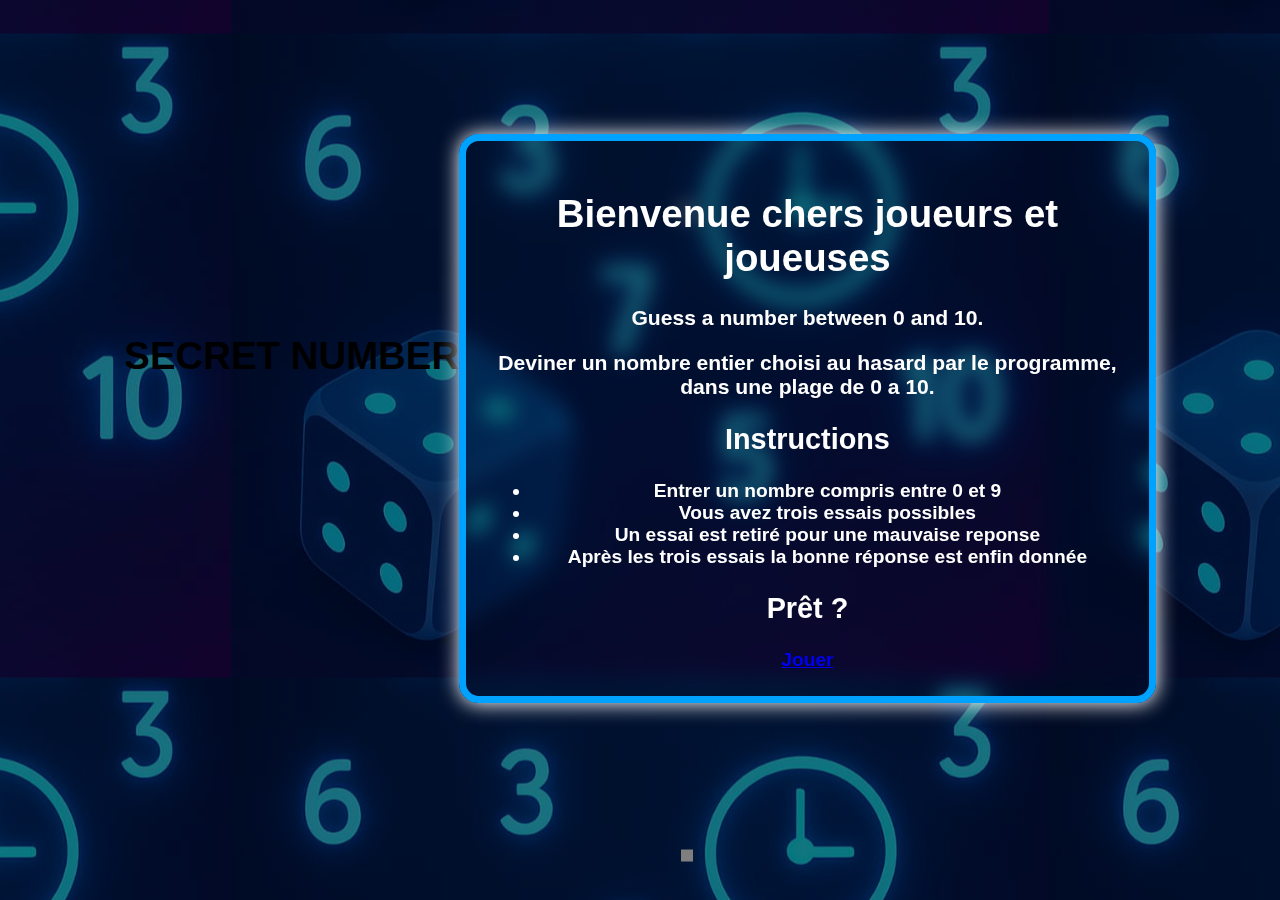
<file: index.html>
<!DOCTYPE html>
<html lang="fr">
<head>
    <meta charset="UTF-8">
    <meta name="viewport" content="width=device-width, initial-scale=1.0">
    <title>Document</title>
    <link rel="stylesheet" href="assets/css/style.css">
</head>
<body>
    <h1 class="title">SECRET NUMBER</h1>
    <div class = "box-game">
        <h1 class = "guess-title">Bienvenue chers joueurs et joueuses</h1>
        <h2 class= "guess-attempts">Guess a number between 0 and 10.</h2>
        <p class = "guess-attempts">Deviner un nombre entier choisi au hasard par le programme, dans une plage de 0 a 10.</p>
        <h2>Instructions</h2>
        <ul>
            <li>Entrer un nombre compris entre 0 et 9</li>
            <li>Vous avez trois essais possibles</li>
            <li>Un essai est retiré pour une mauvaise reponse</li>
            <li>Après les trois essais la bonne réponse est enfin donnée</li>
        </ul>
        <div class="ready">
            <h2>Prêt ?</h2>
            <a href="page2.html" id="gamer">Jouer</a>
        </div>
    </div>
    
</body>
</html>
</file>
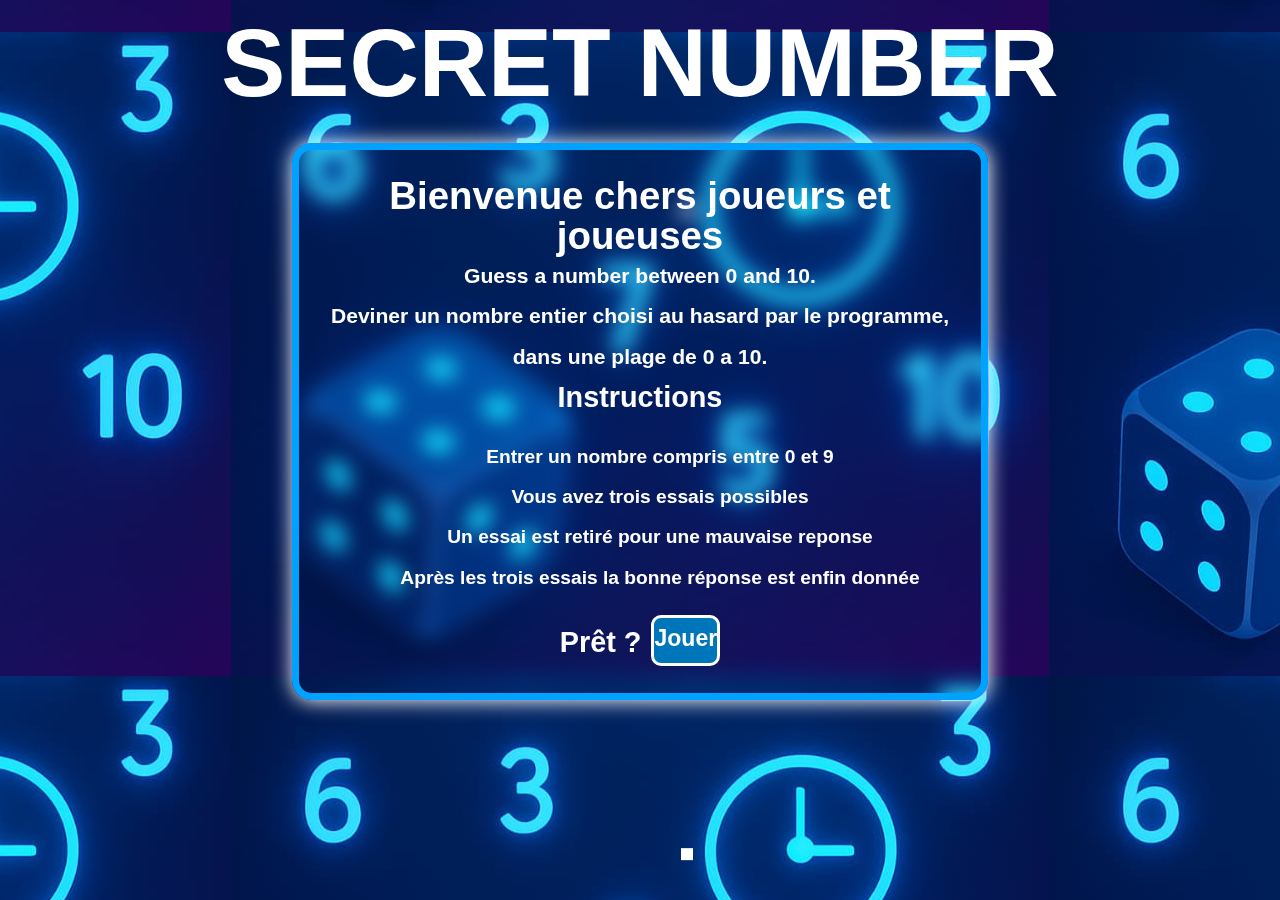
<file: page1.html>
<!DOCTYPE html>
<html lang="fr">
<head>
    <meta charset="UTF-8">
    <meta name="viewport" content="width=device-width, initial-scale=1.0">
    <title>Document</title>
    <link rel="stylesheet" href="assets/css/page1.css">
</head>
<body>
    <h1 class="title">SECRET NUMBER</h1>
    <div class = "box-game">
        <h1 class = "guess-title">Bienvenue chers joueurs et joueuses</h1>
        <h2 class= "guess-attempts">Guess a number between 0 and 10.</h2>
        <p class = "guess-attempts">Deviner un nombre entier choisi au hasard par le programme, dans une plage de 0 a 10.</p>
        <h2>Instructions</h2>
        <ul>
            <li>Entrer un nombre compris entre 0 et 9</li>
            <li>Vous avez trois essais possibles</li>
            <li>Un essai est retiré pour une mauvaise reponse</li>
            <li>Après les trois essais la bonne réponse est enfin donnée</li>
        </ul>
        <div class="ready">
            <h2>Prêt ?</h2>
            <a href="index.html" id="gamer">Jouer</a>
        </div>
    </div>
    
</body>
</html>
</file>
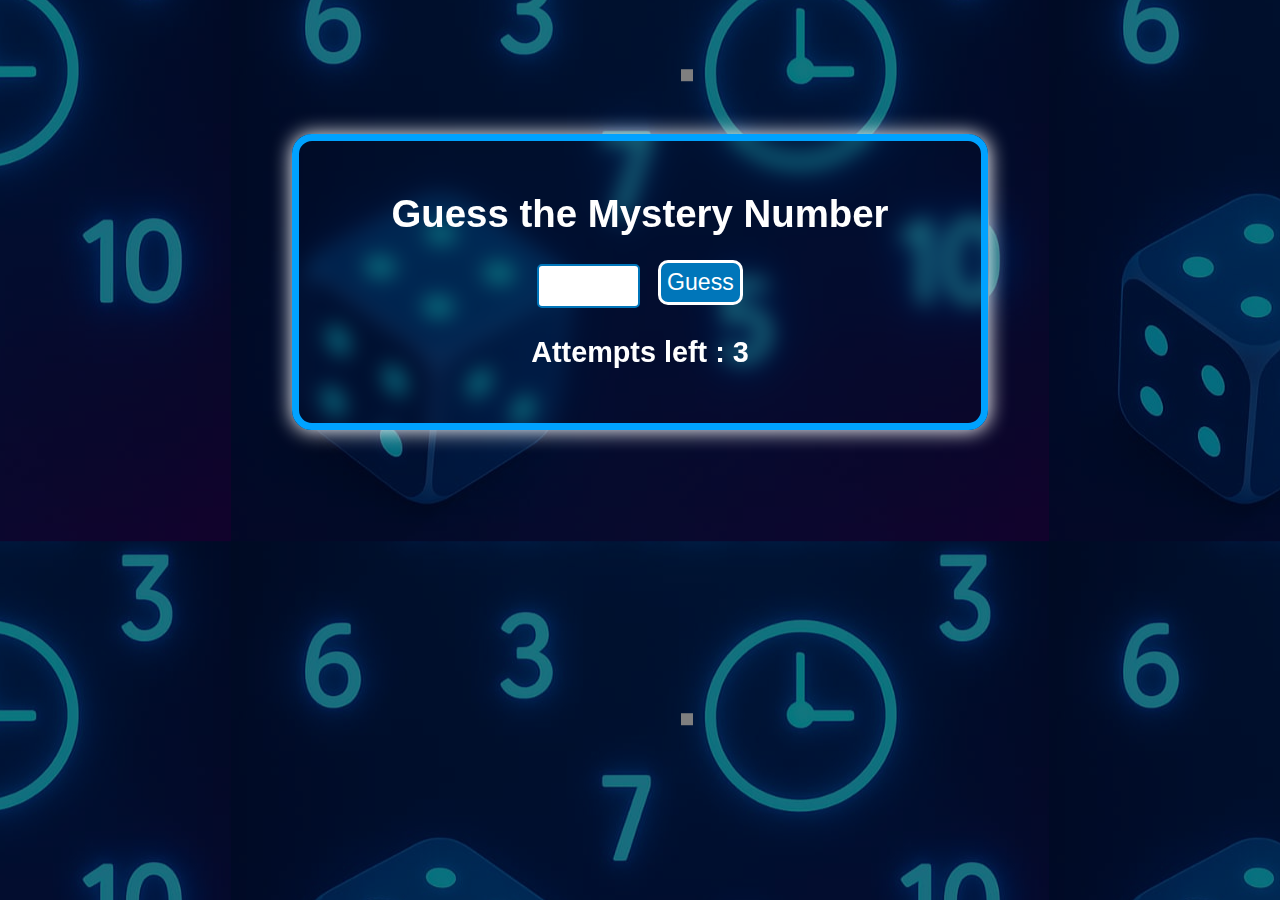
<file: page2.html>
<!DOCTYPE html>
<html lang="fr">
    <head>
        <meta charset="UTF-8">
        <meta name="viewport" content="width=device-width, initial-scale=1.0">
        <title>Guess the number</title>
        <link rel="stylesheet" href="assets/css/page2.css">
    </head>
    <body id="start-game">
        <audio id="winsong" src="assets/ressources/success-fanfare-trumpets-6185.mp3"></audio>
        <audio id="losesong" src="assets/ressources/metal-impact-1-83105.mp3"></audio>
        <div class = "box-game">
            <h1 class = "guess-title">Guess the Mystery Number</h1>
            <input type="text" class="input-field">
            <button id = "button">Guess</button>
            <p class = "attempts-left">Attempts left : <span id="attempts">3</span></p>
            <p id="msg"></p>
            <button id = "restart">RESTART</button>
        </div>
        <script src="assets/js/script.js"></script>
    </body>
</html>
</file>
<file: assets/css/style.css>
body{
    display: flex;
    justify-content: center;
    align-items: center;
    font-family: Helvetica;
    background: linear-gradient(rgb(0, 0, 0, 0.5), rgb(0, 0, 0, 0.5)), url('../img/image.jpg');
    background-position: center;
    font-size: 120%;
    background-blend-mode: darken;
}

.box-game{
    background-size: cover;
    text-align: center;
    font-weight: bold;
    border: 7px solid #00a2ff;
    border-radius: 20px;
    width: 50%;   
    padding: 2%;
    margin-top: 10%;
    color: rgb(255, 255, 255);
    backdrop-filter: blur(10px);
    box-shadow: 0.5px 0.5px 20px rgb(255, 255, 255);
}

.guess-attempts{
    font-size: 110%;
}

input{
    width: 15%;
    height: 40px;
    font-size: 20px;
    font-weight: bold;
    color: #000000;
    border: #0076ba solid 2px;
    border-radius: 5px;
    padding-top: 0 ;
    padding-bottom: 0;
    outline: none;
}

input:focus{
    border: #0076ba solid 3px;
}

.attempts-left{
    font-size: 150%;
    font-weight: 700;
    display: block;
}

#button {
    margin-left: 2%;
    border: #ffffff solid;
    background-color: #0076ba;
    border-radius: 10px;
    height: 45px;
    transform: translateY(-2px);
    color: white;
    font-size: 120%;
    transition: all 0.2s ease;
    cursor: pointer;
}

#button:hover{
    background-color: white;
    font-weight: bolder;
    color: #0076ba;
    border: #0076ba solid;
    transform: scale(1.1);
}

#restart{
    display: none;
    margin-left: 40%;
    border: #ffffff solid;
    background-color: #0076ba;
    border-radius: 10px;
    height: 45px;
    transform: translateY(-2px);
    color: white;
    font-size: 120%;
    transition: all 0.2s ease;
}

#restart:hover{
    background-color: white;
    font-weight: bolder;
    color: #0076ba;
    border: #0076ba solid;
    transform: scale(1.1);
    cursor: pointer;
}
</file>
<file: assets/css/page1.css>
body{
    display: flex;
    justify-content: center;
    align-items: center;
    flex-direction: column;
    font-family: Helvetica;
    background-image: url('../img/image.jpg');
    background-position: center;
    font-size: 120%;
    background-blend-mode: darken;
}

.box-game{
    background-size: cover;
    text-align: center;
    font-weight: bold;
    border: 7px solid #00a2ff;
    border-radius: 20px;
    width: 50%;   
    padding: 2%;
    margin-top: 2%;
    color: rgb(255, 255, 255);
    backdrop-filter: blur(10px);
    box-shadow: 0.5px 0.5px 20px rgb(255, 255, 255);
    line-height: 210%;
}
.ready {
    display: flex;
    align-items: center;
    justify-content: center;
    margin: 0;
    padding: 0;
}

.guess-attempts{
    font-size: 110%;
}

input{
    width: 15%;
    height: 40px;
    font-size: 20px;
    font-weight: bold;
    color: #000000;
    border: #0076ba solid 2px;
    border-radius: 5px;
    padding-top: 0 ;
    padding-bottom: 0;
    outline: none;
}

input:focus{
    border: #0076ba solid 3px;
}

.attempts-left{
    font-size: 150%;
    font-weight: 700;
}

a{
    margin-left: 2%;
    border: #ffffff solid;
    background-color: #0076ba;
    border-radius: 10px;
    height: 45px;
    transform: translateY(-2px);
    color: white;
    font-size: 120%;
    transition: all 0.2s ease;
}

/* button:hover{
    background-color: white;
    font-weight: bolder;
    color: #0076ba;
    border: #0076ba solid;
    transform: scale(1.1);
} */
ul {
    list-style: none;
}
h1, h2, p {
    margin: 0;
    padding: 0;
}
.title {
    font-size: 500%;
    color: white;
    font-family: Impact, Haettenschweiler, 'Arial Narrow Bold', sans-serif;
}

a{
    padding: 0;
    margin: 0;
    text-decoration: none;
    color: white;
    margin-left: 10px;
}

a:hover{
    background-color: white;
    font-weight: bolder;
    color: #0076ba;
    transform: scale(1.1);
    border: #0076ba solid;
}
</file>
<file: assets/css/page2.css>
body{
    display: flex;
    justify-content: center;
    align-items: center;
    font-family: Helvetica;
    background: linear-gradient(rgb(0, 0, 0, 0.5), rgb(0, 0, 0, 0.5)), url('../img/image.jpg');
    background-position: center;
    font-size: 120%;
    background-blend-mode: darken;
}

.box-game{
    background-size: cover;
    text-align: center;
    font-weight: bold;
    border: 7px solid #00a2ff;
    border-radius: 20px;
    width: 50%;   
    padding: 2%;
    margin-top: 10%;
    color: rgb(255, 255, 255);
    backdrop-filter: blur(10px);
    box-shadow: 0.5px 0.5px 20px rgb(255, 255, 255);
}

.guess-attempts{
    font-size: 110%;
}

input{
    width: 15%;
    height: 40px;
    font-size: 20px;
    font-weight: bold;
    color: #000000;
    border: #0076ba solid 2px;
    border-radius: 5px;
    padding-top: 0 ;
    padding-bottom: 0;
    outline: none;
}

input:focus{
    border: #0076ba solid 3px;
}

.attempts-left{
    font-size: 150%;
    font-weight: 700;
    display: block;
}

#button {
    margin-left: 2%;
    border: #ffffff solid;
    background-color: #0076ba;
    border-radius: 10px;
    height: 45px;
    transform: translateY(-2px);
    color: white;
    font-size: 120%;
    transition: all 0.2s ease;
    cursor: pointer;
}

#button:hover{
    background-color: white;
    font-weight: bolder;
    color: #0076ba;
    border: #0076ba solid;
    transform: scale(1.1);
}

#restart{
    display: none;
    margin-left: 40%;
    border: #ffffff solid;
    background-color: #0076ba;
    border-radius: 10px;
    height: 45px;
    transform: translateY(-2px);
    color: white;
    font-size: 120%;
    transition: all 0.2s ease;
}

#restart:hover{
    background-color: white;
    font-weight: bolder;
    color: #0076ba;
    border: #0076ba solid;
    transform: scale(1.1);
    cursor: pointer;
}
</file>
